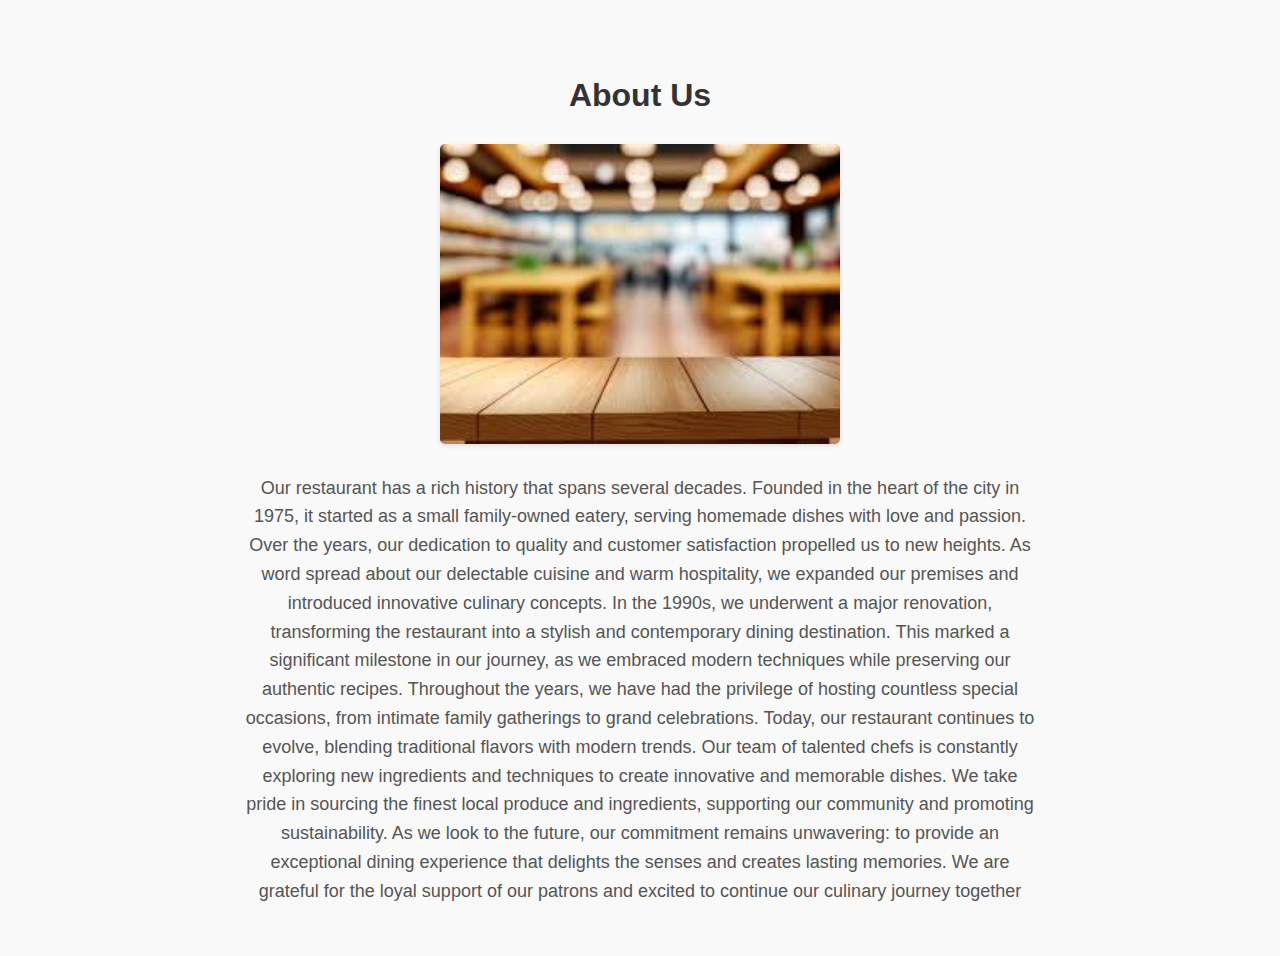
<file: aboutus.html>
<!DOCTYPE html>
<html lang="en">
<head>
    <meta charset="UTF-8">
    <meta http-equiv="X-UA-Compatible" content="IE=edge">
    <meta name="viewport" content="width=device-width, initial-scale=1.0">
    <link rel="icon" href="res/favicon.jpg" type="image/x-icon">
    <title>About Us</title>
    <style>
        /* CSS Styles */
        body {
            font-family: Arial, sans-serif;
            margin: 0;
            padding: 0;
        }

        h2 {
            text-align: center;
            font-size: 32px;
            color: #333;
            margin-bottom: 30px;
        }

        #about-us {
            display: flex;
            flex-direction: column;
            align-items: center;
            text-align: center;
            padding: 50px 0;
            background-color: #f9f9f9;
        }

        #about-us img {
            width: 400px;
            height: 300px;
            object-fit: cover;
            border-radius: 5px;
            box-shadow: 0 2px 4px rgba(0, 0, 0, 0.1);
            margin-bottom: 30px;
        }

        #about-us p {
            font-size: 18px;
            line-height: 1.6;
            color: #555;
            max-width: 800px;
            margin: 0 auto;
        }
    </style>
</head>
<body>
    <section id="about-us">
        <h2>About Us</h2>
        <img src="res/background.jpg" alt="ABC Restaurant">
        <p>Our restaurant has a rich history that spans several decades. Founded in the heart of the city in 1975, it started as a small family-owned eatery, serving homemade dishes with love and passion. Over the years, our dedication to quality and customer satisfaction propelled us to new heights. As word spread about our delectable cuisine and warm hospitality, we expanded our premises and introduced innovative culinary concepts.
            In the 1990s, we underwent a major renovation, transforming the restaurant into a stylish and contemporary dining destination. This marked a significant milestone in our journey, as we embraced modern techniques while preserving our authentic recipes. Throughout the years, we have had the privilege of hosting countless special occasions, from intimate family gatherings to grand celebrations.
            Today, our restaurant continues to evolve, blending traditional flavors with modern trends. Our team of talented chefs is constantly exploring new ingredients and techniques to create innovative and memorable dishes. We take pride in sourcing the finest local produce and ingredients, supporting our community and promoting sustainability.
            As we look to the future, our commitment remains unwavering: to provide an exceptional dining experience that delights the senses and creates lasting memories. We are grateful for the loyal support of our patrons and excited to continue our culinary journey together</p>
    </section>
</body>
</html>
</file>
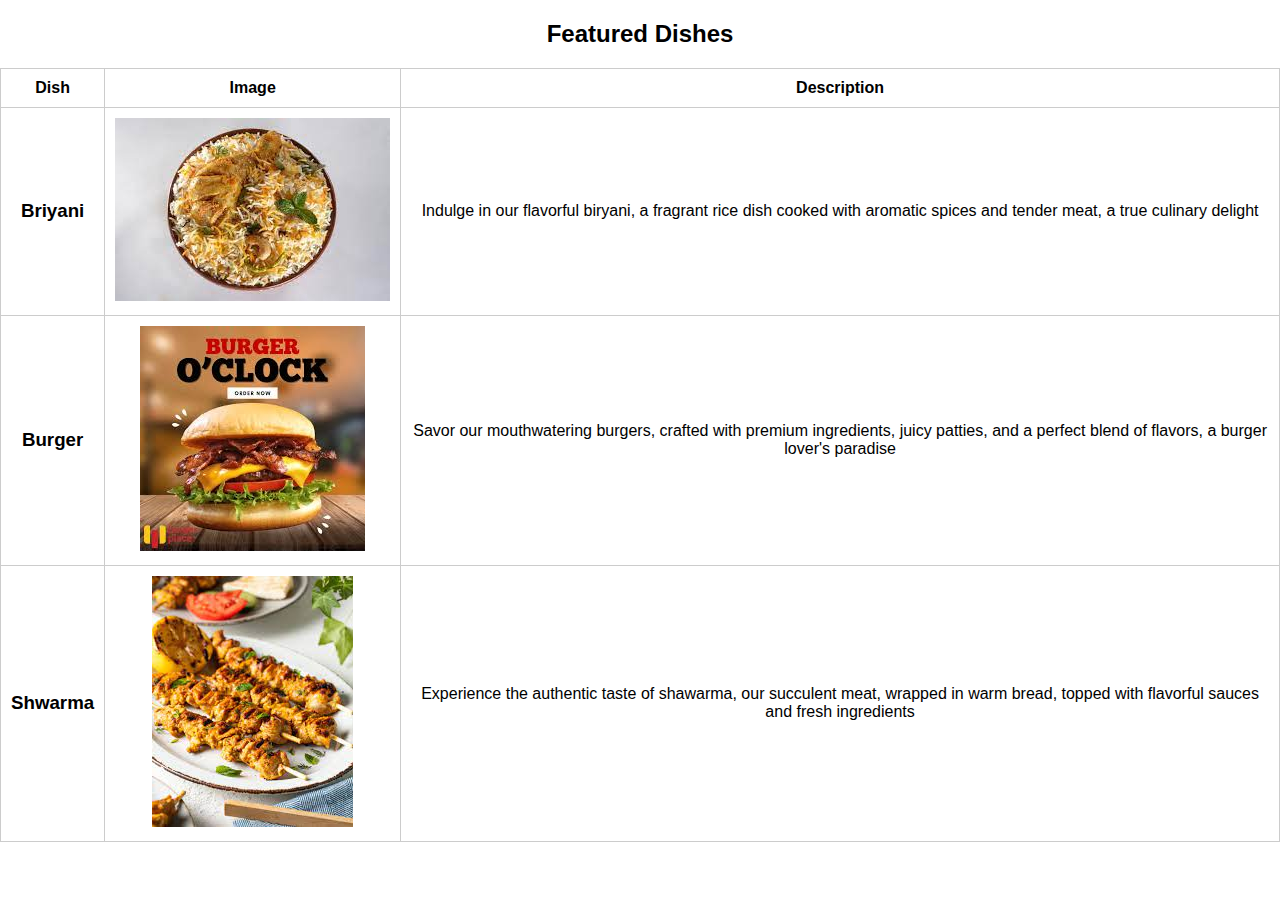
<file: menu.html>
<!DOCTYPE html>
<html>
<head>
    <title>Menu</title>
    <style>
        /* CSS Styles */
        body {
            font-family: Arial, sans-serif;
            margin: 0;
            padding: 0;
        }

        h2 {
            text-align: center;
        }

        table {
            width: 100%;
            border-collapse: collapse;
            margin-top: 20px;
        }

        th, td {
            padding: 10px;
            text-align: center;
            vertical-align: middle;
            border: 1px solid #ccc;
        }

        .dish img {
            width: 100%;
            max-width: 300px;
            height: auto;
            border-radius: 5px;
            box-shadow: 0 2px 4px rgba(0, 0, 0, 0.1);
        }

        /* Responsive styles */
        @media (max-width: 768px) {
            .dish img {
                max-width: 100%;
            }
        }
    </style>
    <link rel="icon" href="res/favicon.jpg" type="image/x-icon">
</head>
<body>
    <section id="featured-dishes">
        <h2>Featured Dishes</h2>
        <table>
            <tr>
                <th>Dish</th>
                <th>Image</th>
                <th>Description</th>
            </tr>
            <tr>
                <td><h3>Briyani</h3></td>
                <td><img src="res/briyani.jpg" alt="Dish 1"></td>
                <td>
                    <p>Indulge in our flavorful biryani, a fragrant rice dish cooked with aromatic spices and tender meat, a true culinary delight</p>
                </td>
            </tr>
            <tr>
                <td><h3>Burger</h3></td>
                <td><img src="res/burger.jpg" alt="Dish 2"></td>
                <td>
                    <p>Savor our mouthwatering burgers, crafted with premium ingredients, juicy patties, and a perfect blend of flavors, a burger lover's paradise</p>
                </td>
            </tr>
            <tr>
                <td><h3>Shwarma</h3></td>
                <td><img src="res/shwarma.jpg" alt="Dish 3"></td>
                <td>
                    <p>Experience the authentic taste of shawarma, our succulent meat, wrapped in warm bread, topped with flavorful sauces and fresh ingredients</p>
                </td>
            </tr>
        </table>
    </section>
</body>
</html>
</file>
